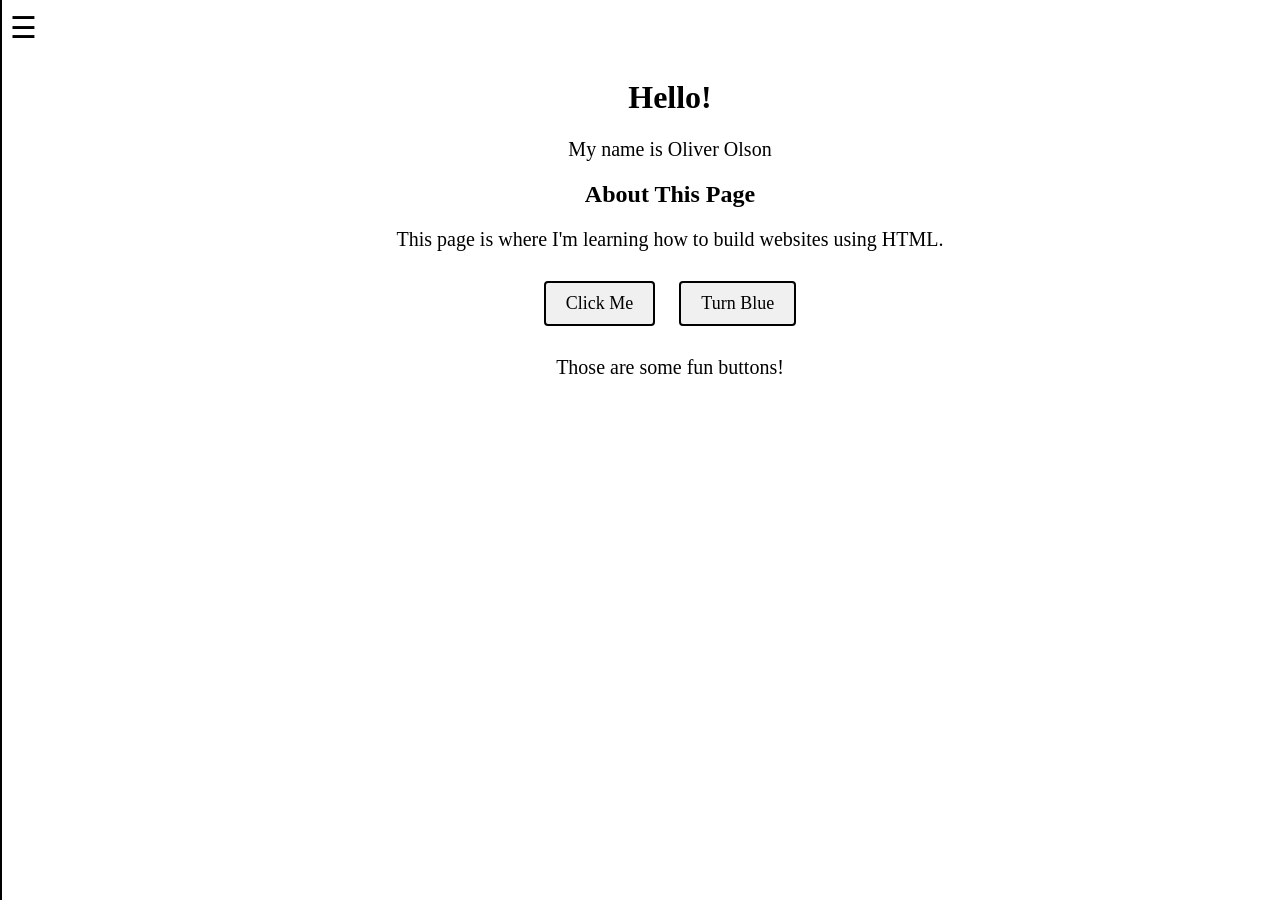
<file: index.html>
<!DOCTYPE html>
<html lang="en">
<head>
    <meta charset="UTF-8">
    <meta name="viewport" content="width=device-width, initial-scale=1.0">
    <title>My First Website</title>
    <!-- Link to CSS -->
    <link rel="stylesheet" href="css/style.css">
</head>
<body>

    <!-- Sidebar menu -->
    <div id="sidebar" class="sidebar">
        <a href="index.html">Home</a>
        <a href="about-me.html">About Me</a>
        <a href="mn-twins.html">MN Twins</a>
        <a href="message-hub.html">Message Hub</a>
        <a href="ai-assistant.html">Chat</a>
    </div>

    <!-- Hamburger button -->
    <div id="menuButton" class="menu-button" onclick="toggleSidebar()">
        &#9776; <!-- three-line hamburger icon -->
    </div>

    <!-- Main content -->
    <div class="content">
        <h1>Hello!</h1>
        <p>My name is Oliver Olson</p>
        <h2>About This Page</h2>
        <p id="message">This page is where I'm learning how to build websites using HTML.</p>
        <button onclick="showMessage()">Click Me</button>
        <button id="colorButton" onclick="changeColor()">Turn Blue</button>
        <p>Those are some fun buttons!</p>
    </div>

    <!-- Link to JS -->
    <script src="js/script.js"></script>
</body>
</html>
</file>
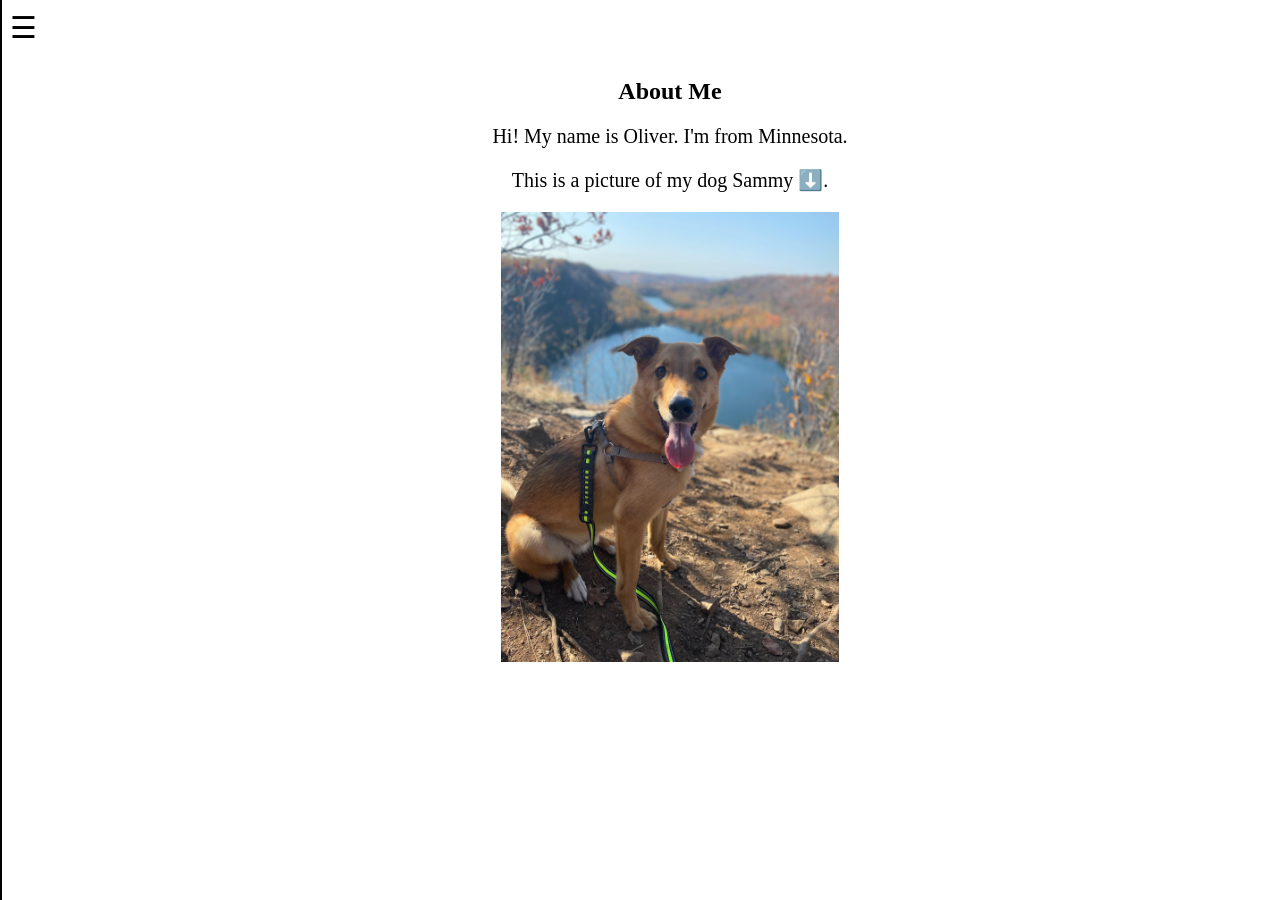
<file: about-me.html>
<!DOCTYPE html>
<html lang="en">
<head>
  <meta charset="UTF-8">
  <meta name="viewport" content="width=device-width, initial-scale=1.0">
  <link rel="stylesheet" href="css/style.css">
  <title>About Me</title>
</head>
<body>
  <!-- Sidebar menu -->
<div id="sidebar" class="sidebar">
    <a href="index.html">Home</a>
    <a href="about-me.html">About Me</a>
    <a href="mn-twins.html">MN Twins</a>
    <a href="message-hub.html">Message Hub</a>
    <a href="ai-assistant.html">Chat</a>
</div>

<!-- Hamburger button -->
<div id="menuButton" class="menu-button" onclick="toggleSidebar()">
    &#9776;
</div>

  <div class="content">
<section id="about-me">
    <h1>About Me</h1>
    <p>Hi! My name is Oliver. I'm from Minnesota.</p>
    <p>This is a picture of my dog Sammy ⬇️.</p>
    <img src="Sammy.jpg" alt="Picture of Sammy" class="profile-pic">
  </section>
</div>

  <script src="js/script.js"></script>
</body>
</html>
</file>
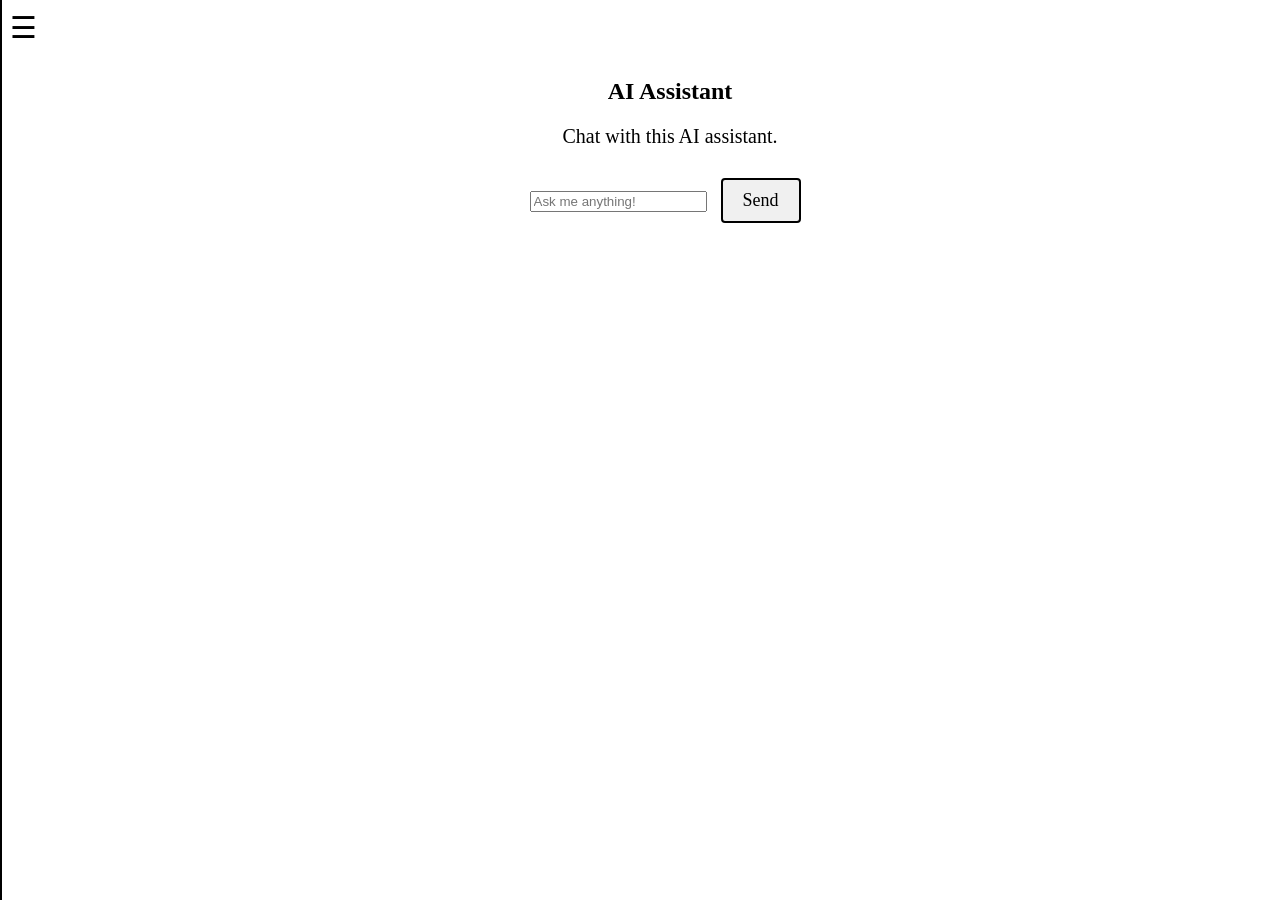
<file: ai-assistant.html>
<!DOCTYPE html>
<html lang="en">
<head>
  <meta charset="UTF-8">
  <meta name="viewport" content="width=device-width, initial-scale=1.0">
  <link rel="stylesheet" href="css/style.css">
  <title>AI Assistant</title>
</head>
<body>
  <!-- Sidebar menu -->
  <div id="sidebar" class="sidebar">
      <a href="index.html">Home</a>
      <a href="about-me.html">About Me</a>
      <a href="mn-twins.html">MN Twins</a>
      <a href="message-hub.html">Message Hub</a>
      <a href="ai-assistant.html">Chat</a>

  </div>

  <!-- Hamburger button -->
  <div id="menuButton" class="menu-button" onclick="toggleSidebar()">
      &#9776;
  </div>

  <div class="content">
    <section id="ai-assistant">
      <h1>AI Assistant</h1>
      <p>Chat with this AI assistant.</p>
      <div id="chat-display"></div>
      <input type="text" id="chatInput" placeholder="Ask me anything!">
      <button onclick="sendChat()">Send</button>
    </section>
  </div>

  <script src="js/script.js"></script>
</body>
</html>
</file>
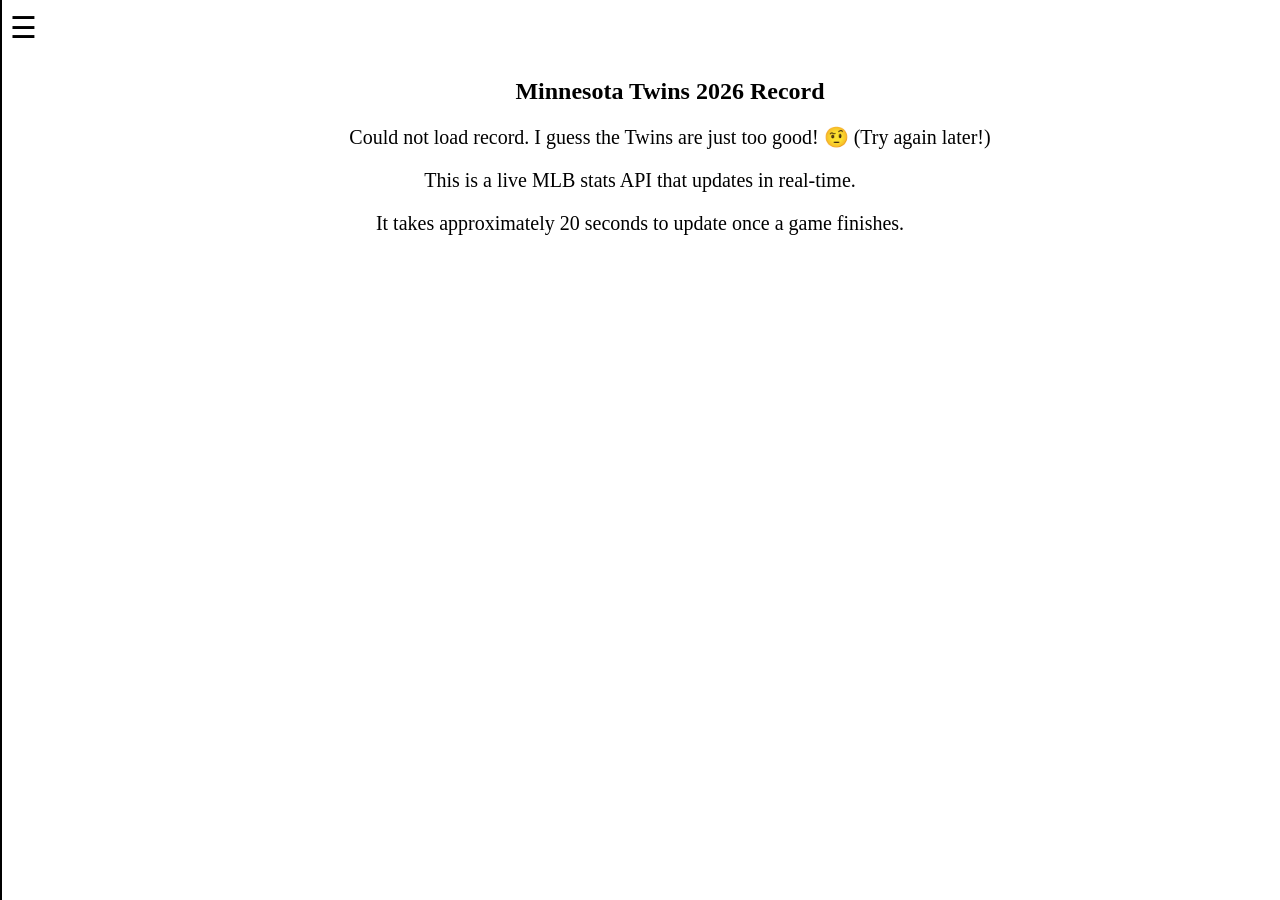
<file: mn-twins.html>
<!DOCTYPE html>
<html lang="en">
<head>
  <meta charset="UTF-8">
  <meta name="viewport" content="width=device-width, initial-scale=1.0">
  <link rel="stylesheet" href="css/style.css">
  <title>MN Twins</title>
</head>
<body>
  <!-- Sidebar menu -->
<div id="sidebar" class="sidebar">
    <a href="index.html">Home</a>
    <a href="about-me.html">About Me</a>
    <a href="mn-twins.html">MN Twins</a>
    <a href="message-hub.html">Message Hub</a>
    <a href="ai-assistant.html">Chat</a>
</div>

<!-- Hamburger button -->
<div id="menuButton" class="menu-button" onclick="toggleSidebar()">
    &#9776;
</div>

  <div class="content">
<section id="mn-twins">
    <h1>Minnesota Twins 2026 Record</h1>
    <p id="twins-record">Loading...</p>
<p id="last-updated"></p>
</section>
</div>

<p>This is a live MLB stats API that updates in real-time.</p>
<p>It takes approximately 20 seconds to update once a game finishes.</p>

  <script src="js/script.js"></script>
</body>
</html>
</file>
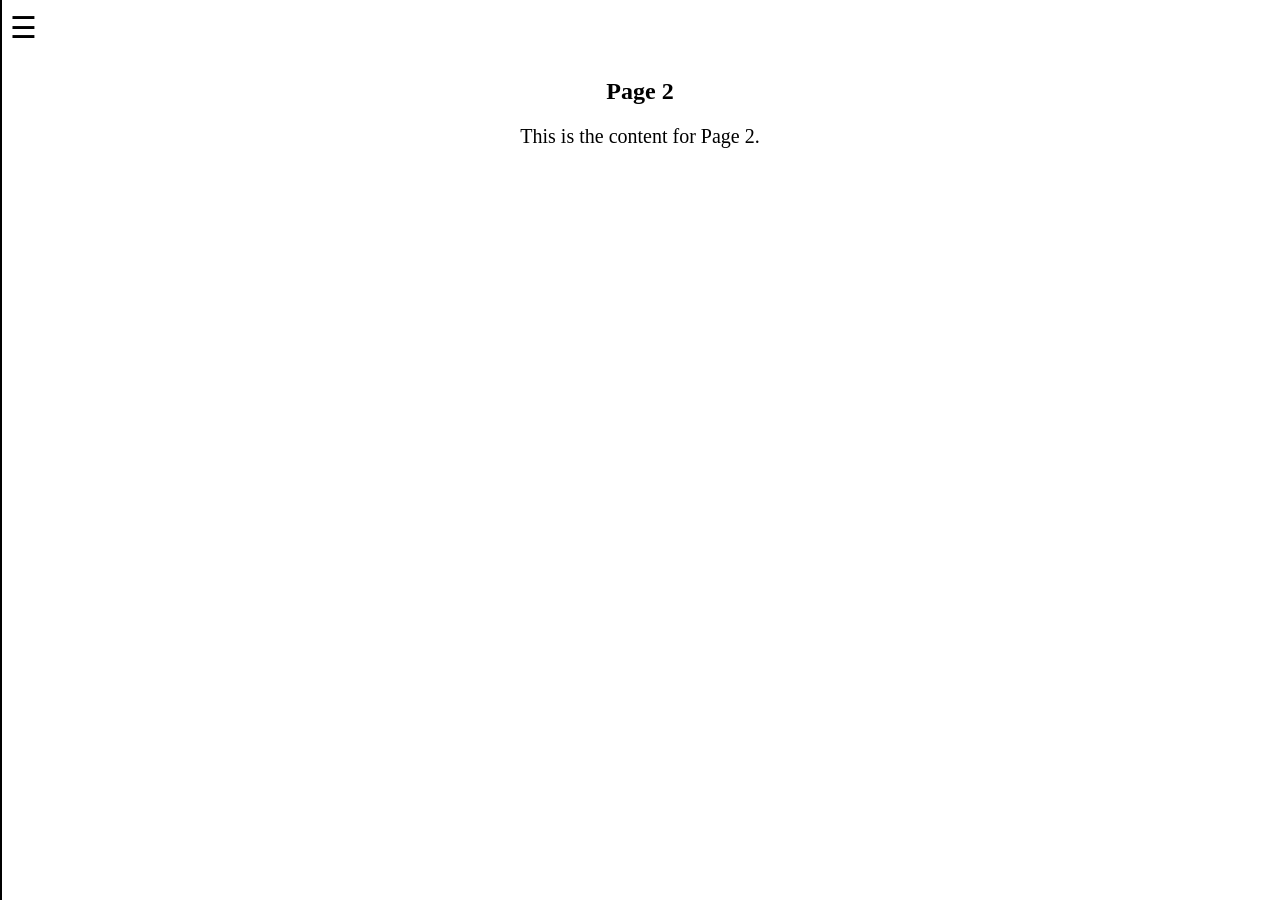
<file: page2.html>
<!DOCTYPE html>
<html lang="en">
<head>
  <meta charset="UTF-8">
  <meta name="viewport" content="width=device-width, initial-scale=1.0">
  <link rel="stylesheet" href="css/style.css">
  <title>Page 2</title>
</head>
<body>
  <!-- Sidebar menu -->
<div id="sidebar" class="sidebar">
    <a href="index.html">Home</a>
    <a href="about-me.html">About Me</a>
    <a href="page2.html">Page 2</a>
</div>

<!-- Hamburger button -->
<div id="menuButton" class="menu-button" onclick="toggleSidebar()">
    &#9776;
</div>

  <section id="page2">
    <h1>Page 2</h1>
    <p>This is the content for Page 2.</p>
  </section>

  <script src="js/script.js"></script>
</body>
</html>
</file>
<file: css/style.css>
body {
        
    font-family: "Times New Roman", Times, serif;   /* clean text */
    text-align: center;                             /* centers everything */
    padding: 50px;                                  /* space around content */
    transition: background-color 0.5s;             /* smooth color change */
}

    button {
    font-family: "Times New Roman", Times, serif; /* match page font */
    font-size: 18px;
    padding: 10px 20px;
    margin: 10px;
    cursor: pointer;
    border: 2px solid black;         /* classic black border */
    border-radius: 4px;               /* small rounded corners */
    background-color: #f0f0f0;        /* light gray background */
    color: black;                     /* black text */
    transition: background-color 0.3s, color 0.3s;
}

button:hover {
    background-color: black;          /* invert colors on hover */
    color: white;
}

    p {
        font-size: 20px;
        margin: 20px 0;
    }
    /* Sidebar styles */
.sidebar {
    height: 100%; /* full page height */
    width: 0;     /* hidden by default */
    position: fixed; /* stay in place */
    top: 0;
    left: 0;
    background-color: #f0f0f0; /* light gray */
    overflow-x: hidden; /* hide horizontal scroll */
    transition: 0.3s;  /* smooth open/close */
    padding-top: 60px; /* space from top */
    border-right: 2px solid black;
}

.sidebar a {
    display: block;
    padding: 10px 20px;
    text-decoration: none;
    font-family: "Times New Roman", Times, serif;
    font-size: 18px;
    color: black;
    transition: 0.3s;
}

.sidebar a:hover {
    background-color: black;
    color: white;
}

/* Hamburger button styles */
.menu-button {
    font-size: 30px;
    cursor: pointer;
    position: fixed;
    top: 10px;
    left: 10px;
    z-index: 1000; /* above everything else */
    user-select: none;
}
img {
    display: block;
    margin: 0 auto;
    max-width: 600px;
    height: 450px;
}
.content {
    max-width: 800px;
    margin: 0 auto;
    padding-left: 60px;
}
.profile-pic {
   .profile-pic {
    display: block;
    margin: 20px auto;
    max-width: 600px;
    width: 100%;
}
}
</file>
